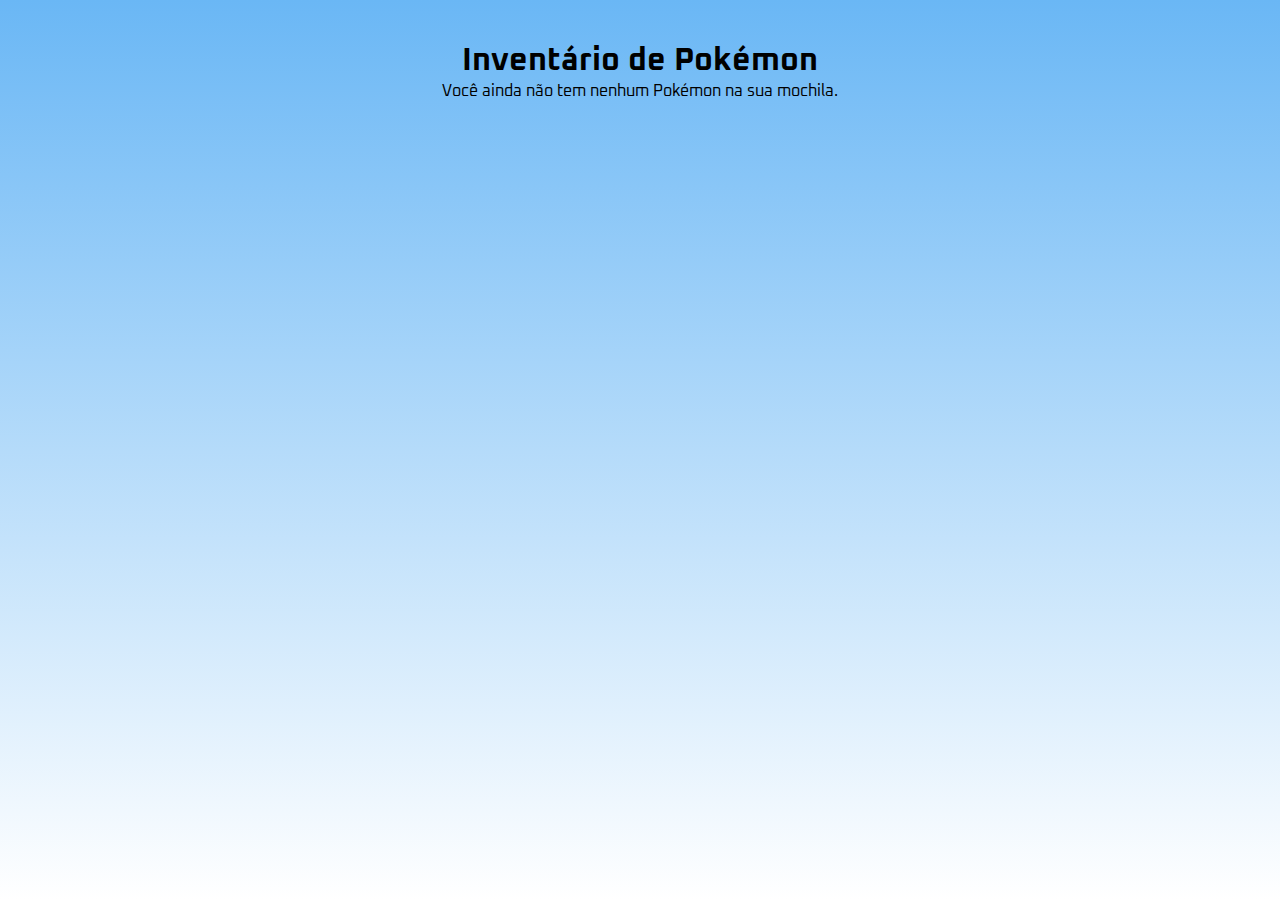
<file: inventory.html>
<!DOCTYPE html>
<html lang="pt-br">
<head>
  <meta charset="UTF-8">
  <meta name="viewport" content="width=device-width, initial-scale=1.0">

  <!-- Links -->
  <link rel="icon" href="pokeball.png">
  <link rel="stylesheet" href="style.css">

  <title>Inventário de Pokémon</title>
  <script defer src="inventory.js"></script>
</head>
<body>
  <main>
    <h1>Inventário de Pokémon</h1>
    <div class="inventory">
      <ul id="inventory-list">
        <!-- Pokémon adicionados aparecerão aqui -->
      </ul>
    </div>

    <div id="pokemon-details" class="pokemon-details">
      <!-- Detalhes do Pokémon serão exibidos aqui -->
    </div>
  </main>

  <footer>
  </footer>
</body>
</html>
</file>
<file: style.css>
@import url('https://fonts.googleapis.com/css2?family=Oxanium:wght@300;400;500;600;700;800&display=swap');

* {
  margin: 0;
  padding: 0;
  box-sizing: border-box;
  font-family: 'Oxanium', cursive;
}

body {
  text-align: center;
  background: linear-gradient(to bottom, #6ab7f5, #fff);
  min-height: 100vh;
}

main {
  display: inline-block;
  margin-top: 2%;
  padding: 15px;
  position: relative;
}

.pokedex {
  width: 100%;
  max-width: 425px;
}

.pokemon__image {
  position: absolute;
  bottom: 55%;
  left: 50%;
  transform: translate(-63%, 20%);
  height: 18%;
}

.pokemon__data {
  position: absolute;
  font-weight: 600;
  color: #aaa;
  top: 54.5%;
  right: 27%;
  font-size: clamp(8px, 5vw, 25px);
}

.pokemon__name {
  color: #3a444d;
  text-transform: capitalize;
}

.form {
  position: absolute;
  width: 65%;
  top: 65%;
  left: 13.5%;
}

.input__search {
  width: 100%;
  padding: 4%;
  outline: none;
  border: 2px solid #333;
  border-radius: 5px;
  font-weight: 600;
  color: #3a444d;
  font-size: clamp(8px, 5vw, 1rem);
  box-shadow: -3px 4px 0 #888, -5px 7px 0 #333
}

.buttons {
  position: absolute;
  bottom: 10%;
  left: 50%;
  width: 65%;
  transform: translate(-57%, 0);
  display: flex;
  gap: 20px;
}

.button {
  width: 50%;
  padding: 4%;
  border: 2px solid #000;
  border-radius: 5px;
  font-size: clamp(8px, 5vw, 1rem);
  font-weight: 600;
  color: white;
  background-color: #444;
  box-shadow: -2px 3px 0 #222, -4px 6px 0 #000;
}

.button:active {
  box-shadow: inset -4px 4px 0 #222;
  font-size: 0.9rem;
}
</file>
